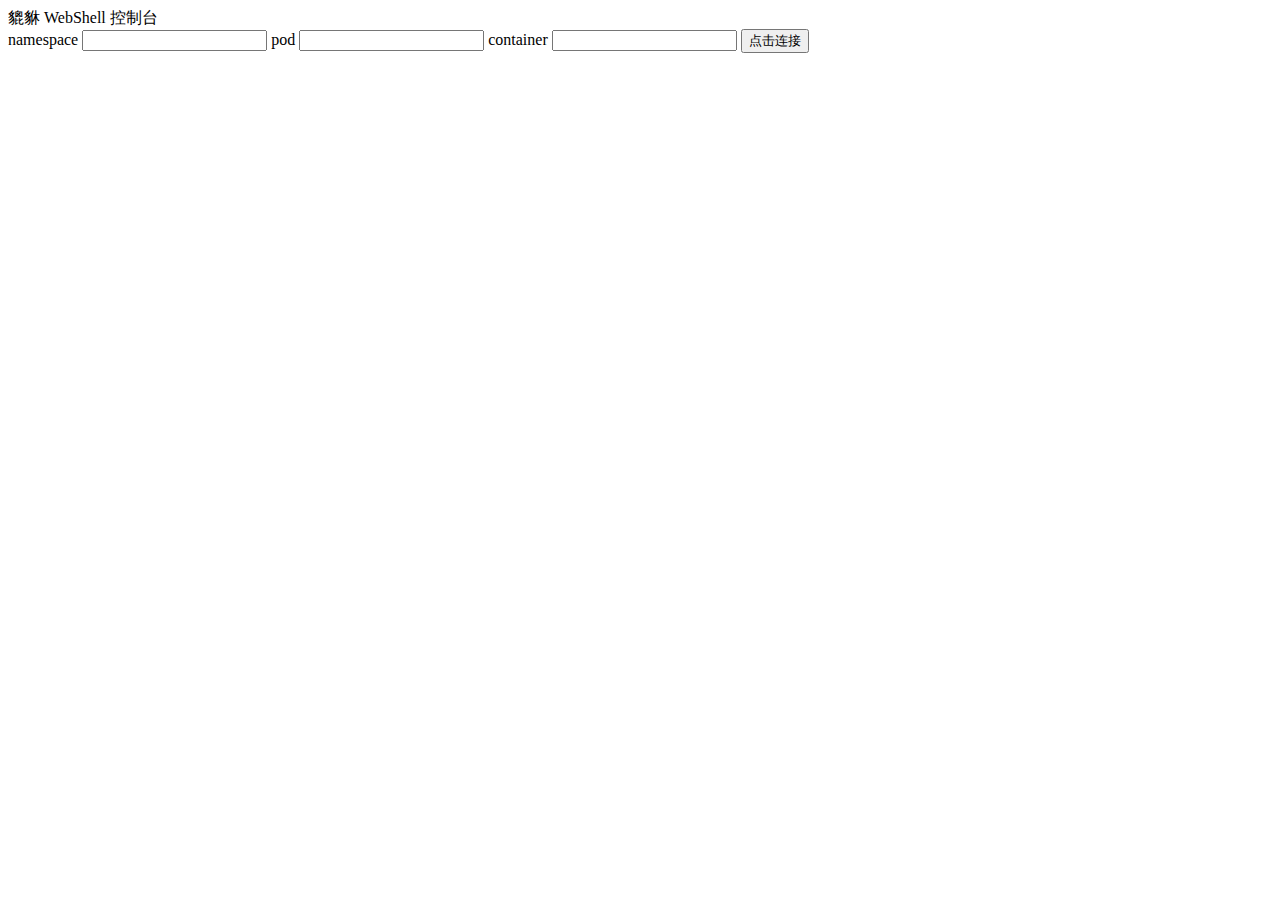
<file: practise/webshell-practise/templates/index.html>
<html>
貔貅 WebShell 控制台
<body>
<form action="/webshell">
    <label>namespace</label>
    <input name="namespace">
    <label>pod</label>
    <input name="pod">
    <label>container</label>
    <input name="container">
    <button>点击连接</button>
</form>
</body>
</html>
</file>
